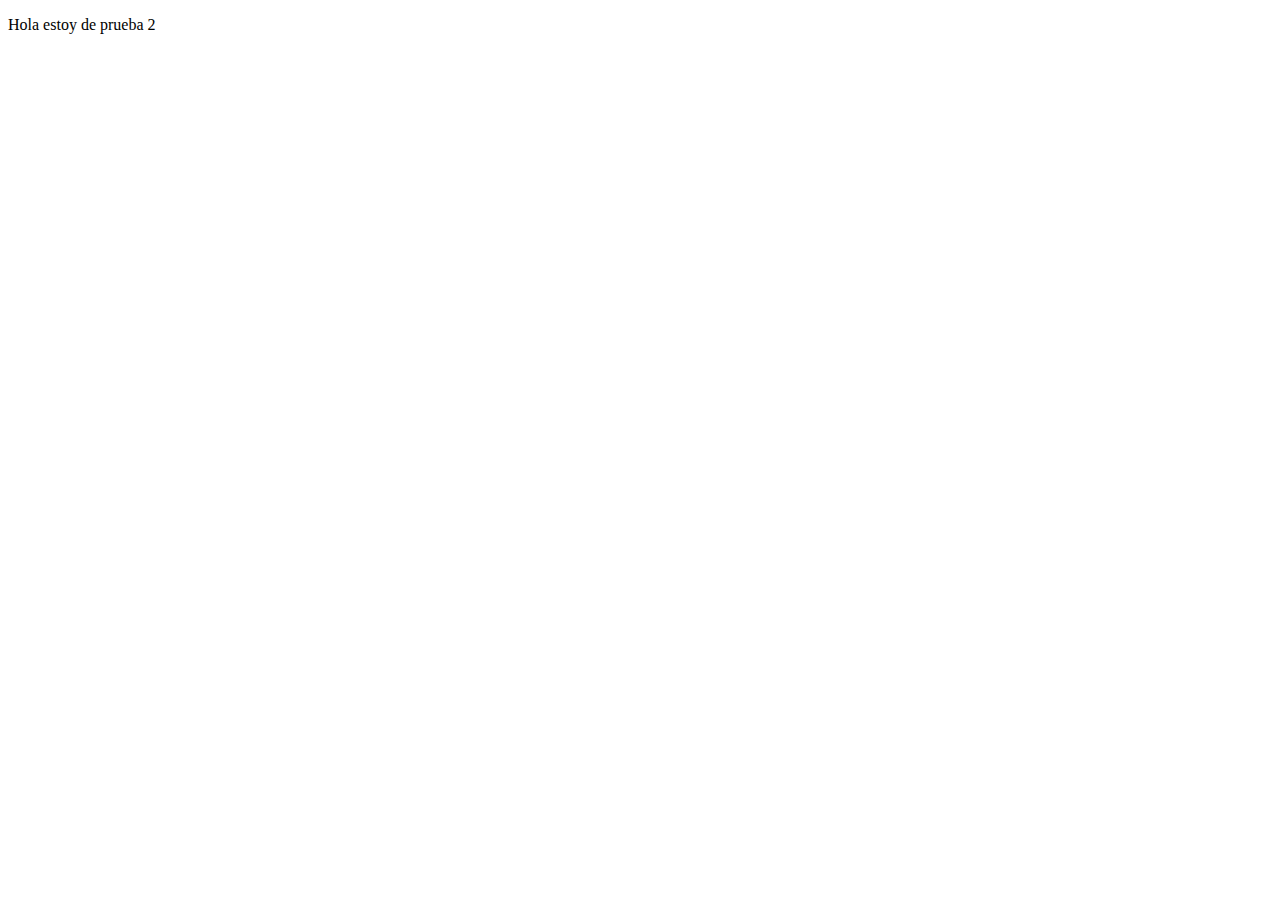
<file: Laboratorio/LAB1/index.html>
<!DOCTYPE html>
<html lang="en">
  <head>
    <title>Hola mundo</title>
    <meta charset="UTF-8">
    <meta name="viewport" content="width=device-width, initial-scale=1">
  </head>
  <body>
    <p>Hola estoy de prueba 2</p> 
  </body>
</html>
</file>
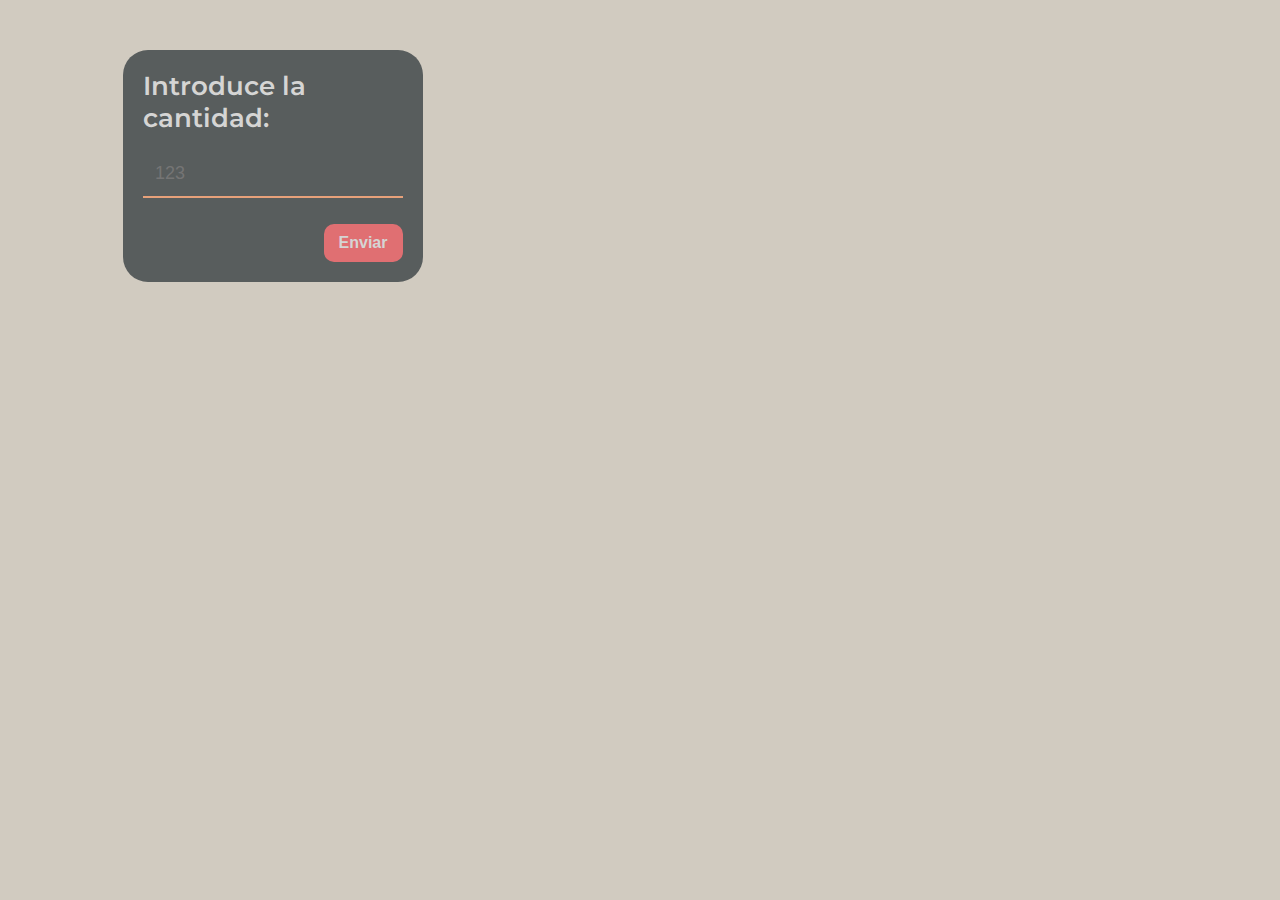
<file: Laboratorio/LAB10/index.html>
<!DOCTYPE html>
<html lang="en">
<head>
  <meta charset="UTF-8">
  <meta name="viewport" content="width=device-width, initial-scale=1.0">
  <link rel="stylesheet" href="https://fonts.googleapis.com/css2?family=Material+Symbols+Outlined:opsz,wght,FILL,GRAD@20..48,100..700,0..1,-50..200" />
  <link rel="stylesheet" href="style.css">
  <title>Laboratorio 9</title>
</head>
<body>
  <div class="container">
    <div class="container-form">
      <form >
        <div class="content-title">
          <h1>Introduce la cantidad:</h1>
        </div>
        <div class="content-input">
          <input type="number" name="quantity" placeholder="123"  min="1" max="20">
        </div>
        <div class="content-btn">
          <button type="submit">Enviar</button>
        </div>
      </form> 
    </div>
    <div class="content-square">
    </div>
  <script src="app.js"></script>
</body>
</html>
</file>
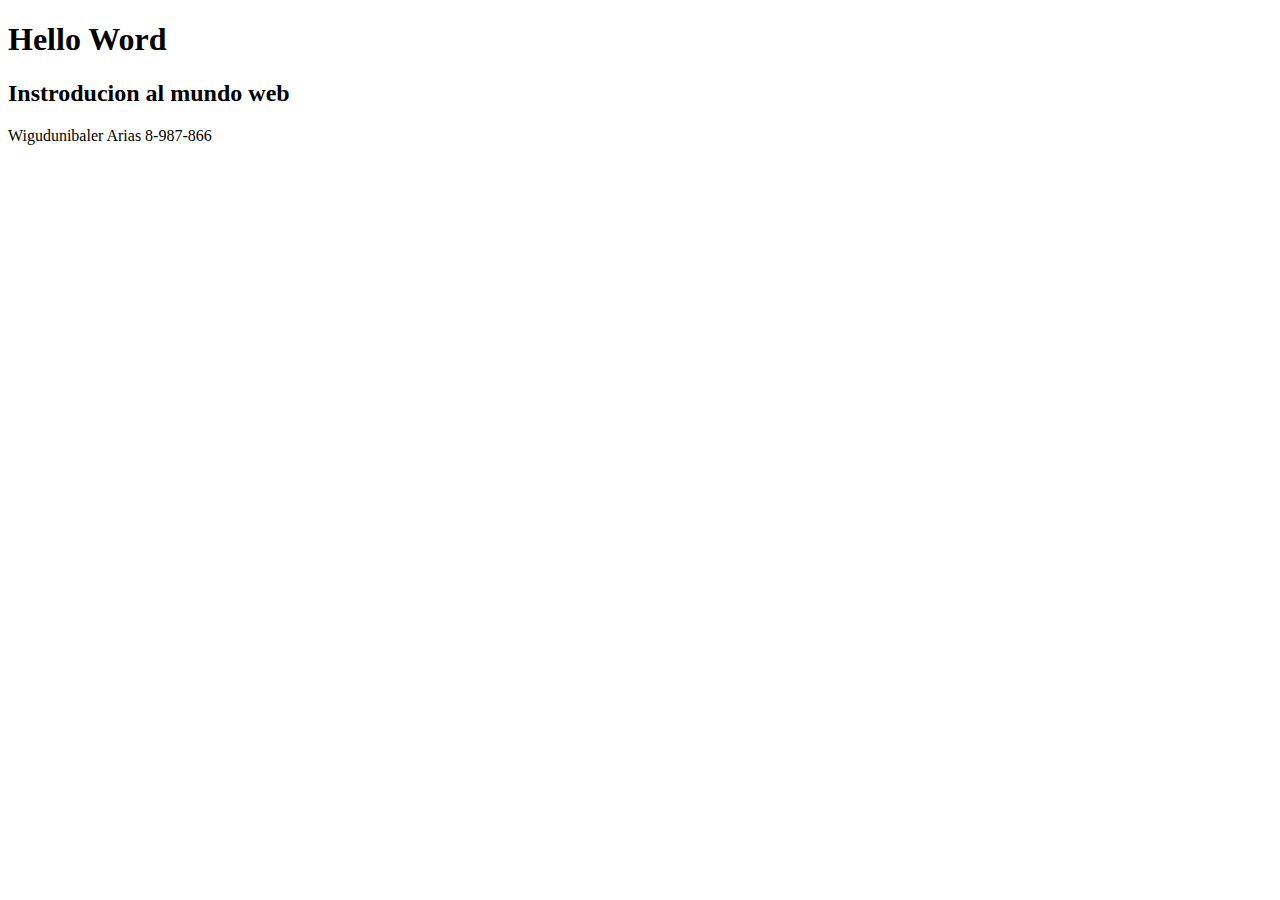
<file: Laboratorio/LAB2/index.html>
<!DOCTYPE html>
<html lang="en">
  <head>
    <title>Hello Word</title>
  </head>
  <body>
    <h1>Hello Word</h1>
    <h2>Instroducion al mundo web</h2>
    <p> 
      <span>Wigudunibaler Arias</span>
      <span>8-987-866</span>
    </p>
  </body>
</html>
</file>
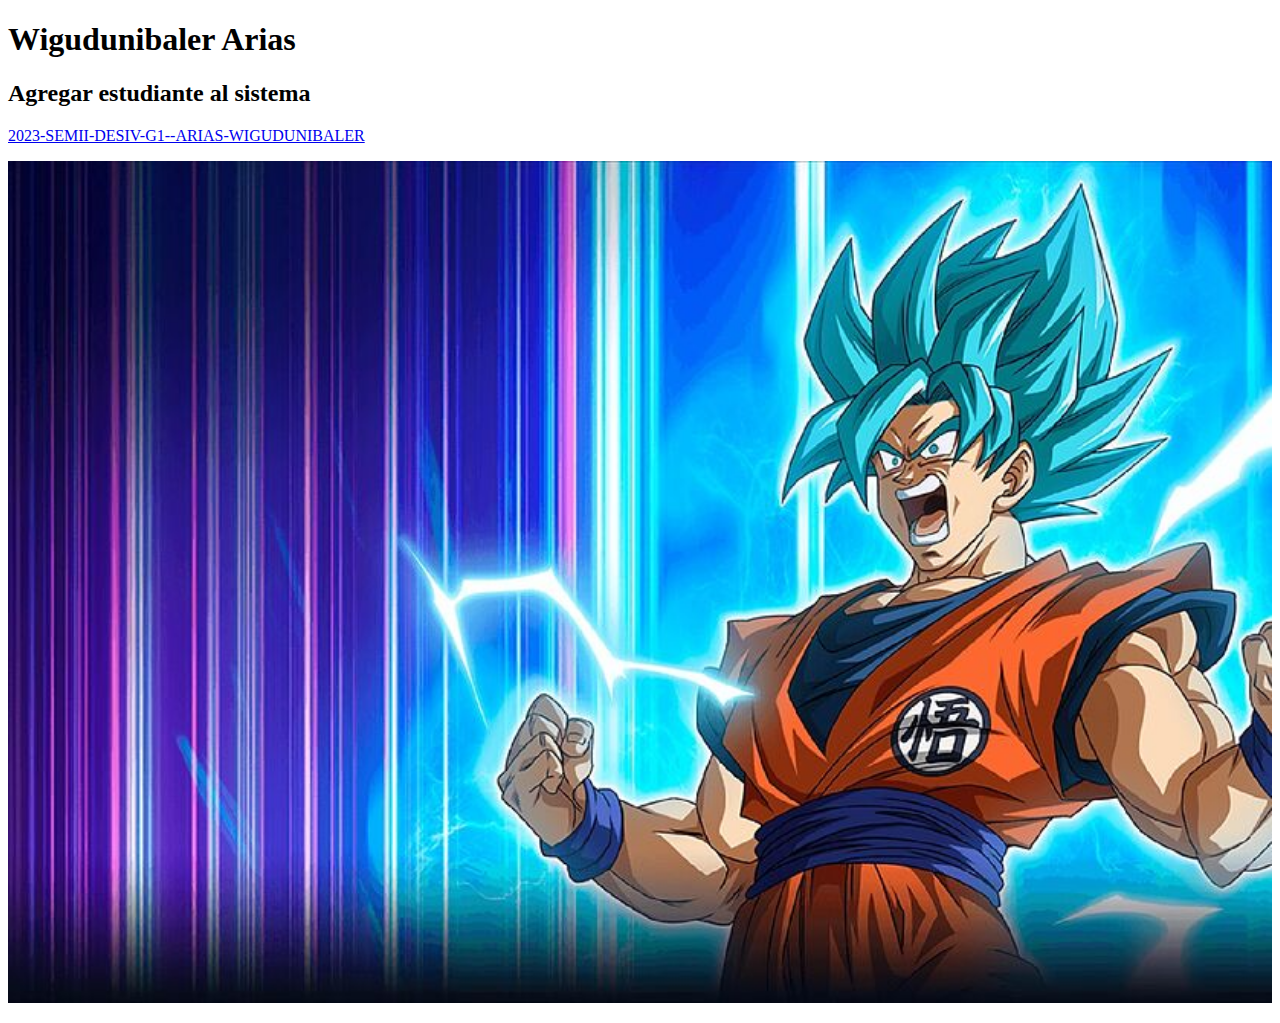
<file: Laboratorio/LAB3/index.html>
<!doctype html>
<html lang="es">
  <head>
    <title>Hola mundo</title>
    <meta charset="UTF-8" />
    <meta name="viewport" content="width=device-width, initial-scale=1" />
  </head>
  <body>
    <h1>Wigudunibaler Arias</h1>
    <h2>Agregar estudiante al sistema</h2>
    <p>
      <a
        href="https://github.com/Eider040517/2023-SEMII-DESIV-G1--ARIAS-WIGUDUNIBALER.git"
      >
        2023-SEMII-DESIV-G1--ARIAS-WIGUDUNIBALER
      </a>
    </p>
    <p>
      <img
        src="dragonBall.jpg"
        alt="Hola esto funciona"
        width="100%"
        height="100%"
      />
    </p>
  </body>
</html>
</file>
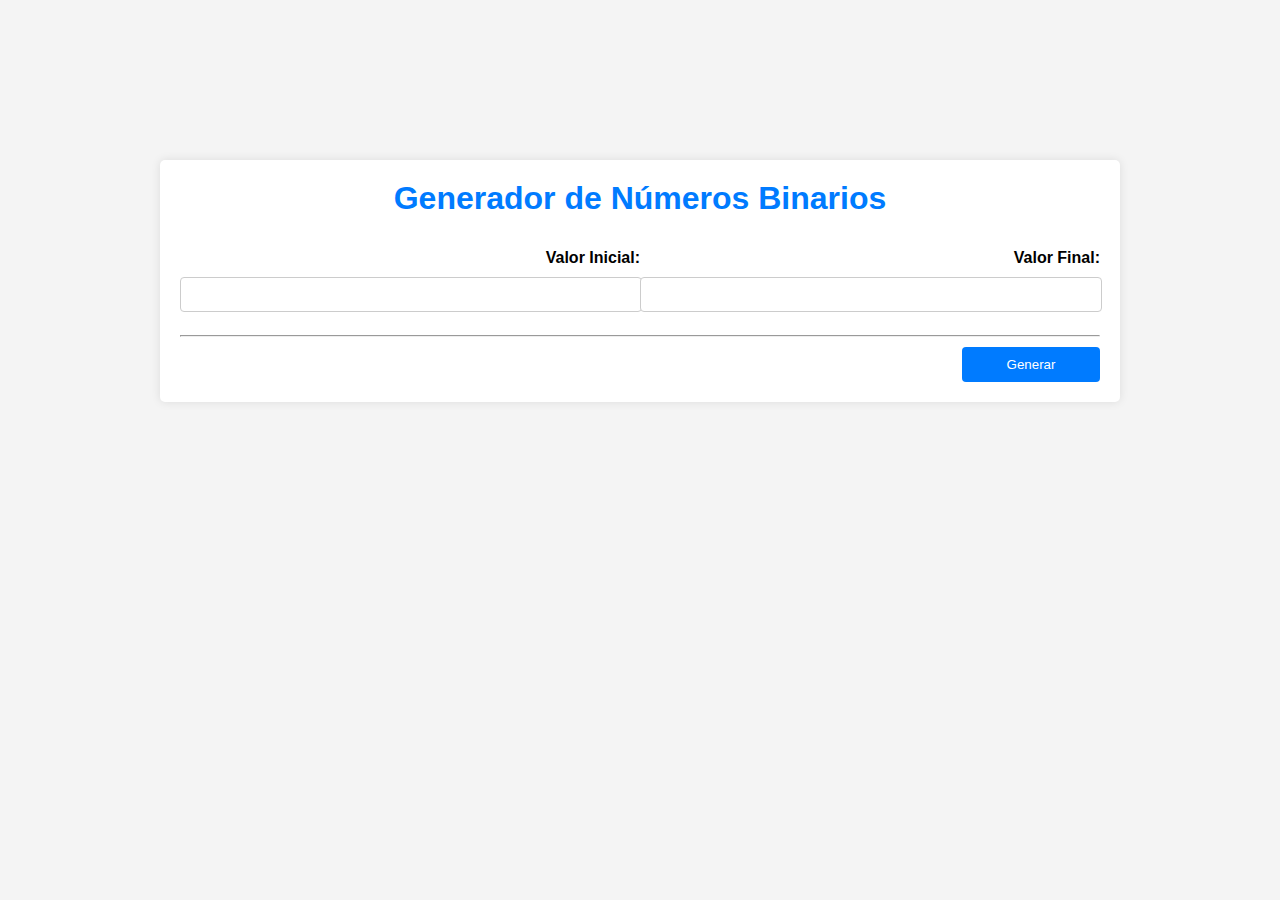
<file: Laboratorio/LAB6/index.html>
<!DOCTYPE html>
<html lang="en">
<head>
    <meta charset="UTF-8">
    <meta name="viewport" content="width=device-width, initial-scale=1.0">
    <link rel="stylesheet" href="styles.css">
    <title>Generador de Números Binarios</title>
</head>
<body>
    <div class="container">
        <h1>Generador de Números Binarios</h1>
        <form id="numberGeneratorForm">
            <div id="inputANDlabel">
                <div class="form-group">
                <label for="initialValue">Valor Inicial:</label>
                <input type="number" id="initialValue" required>
            </div>
            <div class="form-group">
                <label for="finalValue">Valor Final:</label>
                <input type="number" id="finalValue" required>
            </div>
 
            </div>
           <hr>
            <button type="button" id="generateButton">Generar</button>
        </form>
    </div>
    <script src="script.js"></script>
</body>
</html>
</file>
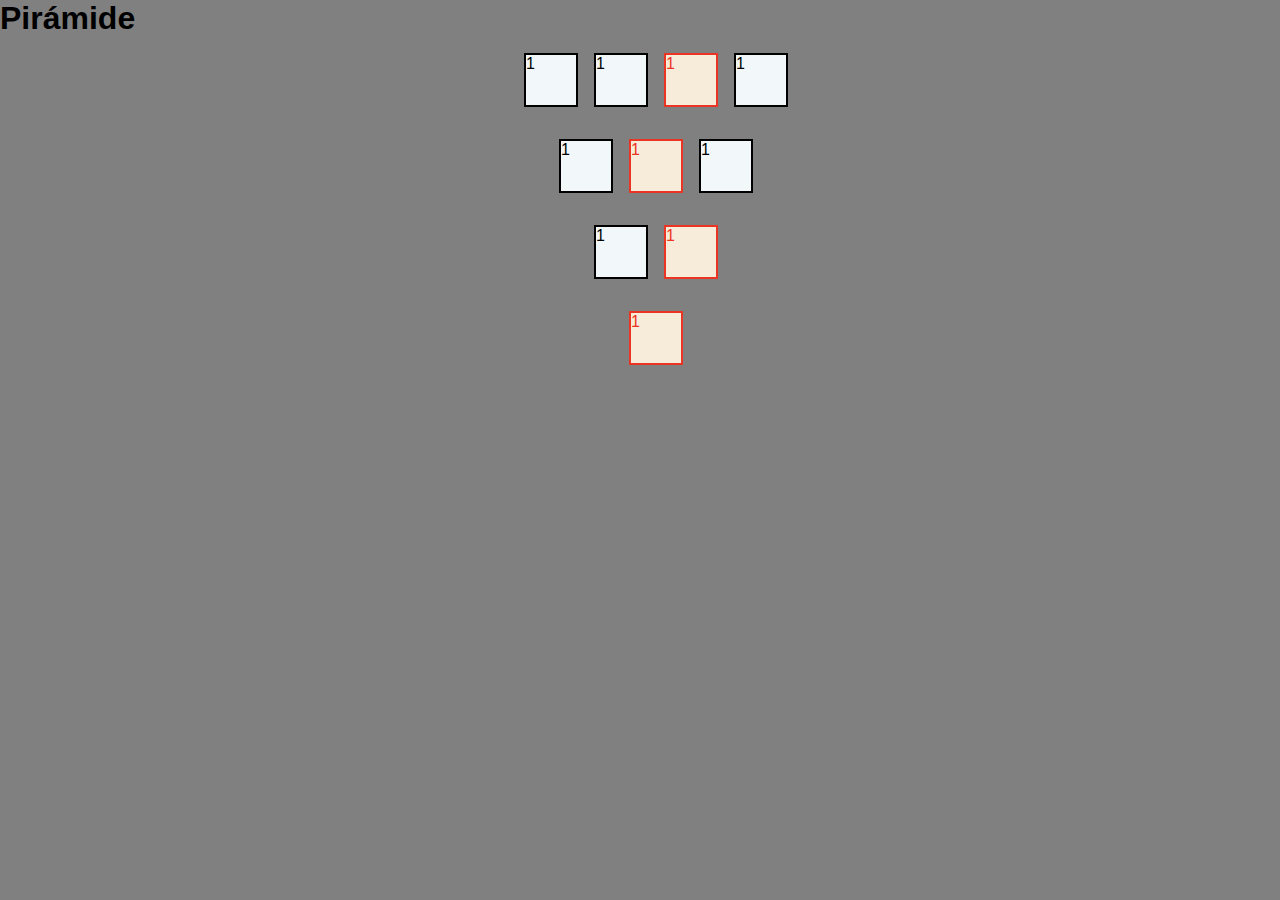
<file: Laboratorio/LAB7/index.html>
<!DOCTYPE html>
<html lang="en">
<head>
  <meta charset="UTF-8">
  <meta name="viewport" content="width=device-width, initial-scale=1.0">
  <link rel="stylesheet" href="styles.css">
  <title>Laboratorio 7</title>
</head>
<body>
  <section class="tittle">
    <h1>Pirámide</h1>
  </section>
  <section  class="piramide">
    <section class="row">
      <div class="cubo">1</div>
      <div class="cubo">1</div>
      <div class="cubo path">1</div>
      <div class="cubo">1</div>
    </section>
    <section class="row">
      <div class="cubo">1</div>
      <div class="cubo path">1</div>
      <div class="cubo">1</div>
    </section>
    <section class="row">
      <div class="cubo">1</div>
      <div class="cubo path">1</div>
    </section>
    <section class="row">
      <div class="cubo path">1</div>
    </section>
  </section>
</body>
</html>
</file>
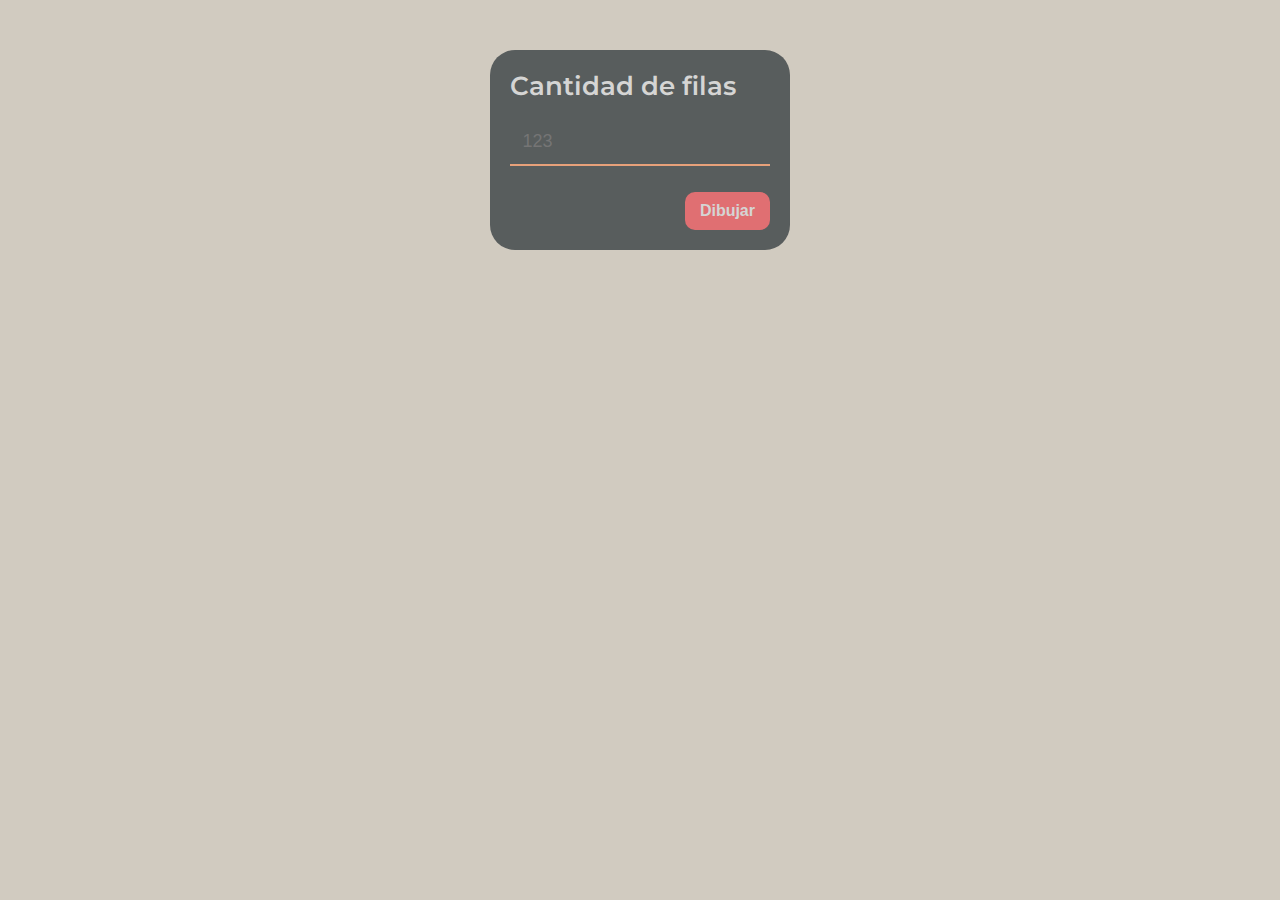
<file: Laboratorio/LAB9/index.html>
<!DOCTYPE html>
<html lang="en">
<head>
  <meta charset="UTF-8">
  <meta name="viewport" content="width=device-width, initial-scale=1.0">
  <link rel="stylesheet" href="style.css">
  <title>Laboratorio 9</title>
</head>
<body>
  <div class="container">
    <div class="container-form">
      <form >
        <div class="content-title">
          <h1>Cantidad de filas</h1>
        </div>
        <div class="content-input">
          <input type="number" name="quantity" placeholder="123"  min="1" max="5">
        </div>
        <div class="content-btn">
          <button type="submit">Dibujar</button>
        </div>
      </form> 
    </div>
    <div class="content-piramide">
    </div>
  <script src="app.js"></script>
</body>
</html>
</file>
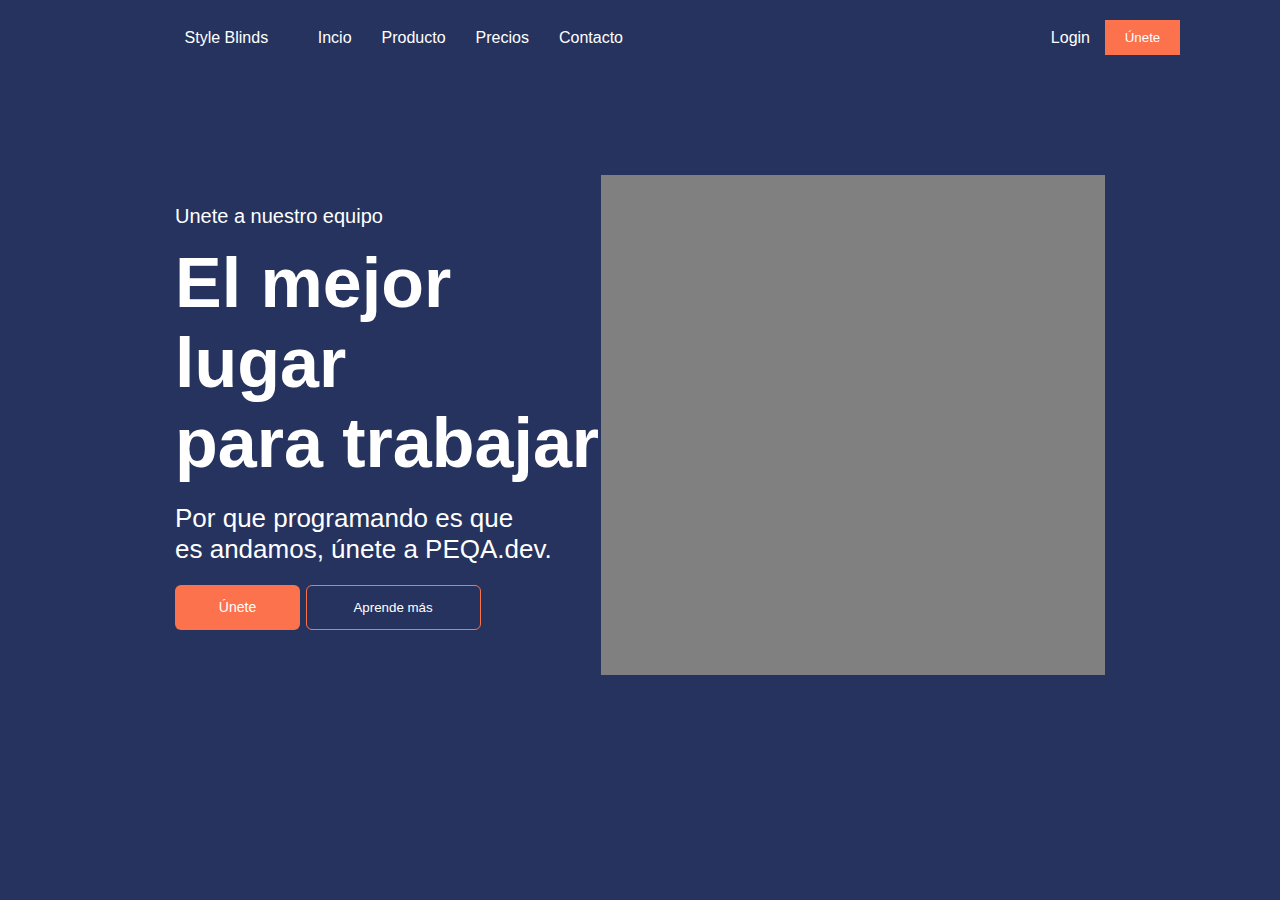
<file: Parciales/Parcial 2/index.html>
<!DOCTYPE html>
<html lang="en">
<head>
  <meta charset="UTF-8">
  <meta name="viewport" content="width=device-width, initial-scale=1.0">
  <link rel="stylesheet" href="styles.css">
  <title>Parcial 2</title>
</head>
<body>
  <div id="container">
   <section class="nav">
      <div class="logo">
        <span>Style Blinds</span>
      </div>
      <div class="menu">
         <ul>
          <li>Incio</li>
          <li>Producto</li>
          <li>Precios</li>
          <li>Contacto</li>
         </ul> 
      </div>
      <div class="buttonHeader">
        <div>Login</div>
        <button type="button">Únete</button>
      </div>
    </section> 
    <section class="home">
      <div class="containerInfo">
        <div>Unete a nuestro equipo</div>
        <h1>El mejor lugar <br> para trabajar</h1>
        <p>Por que programando es que <br> es andamos, únete a PEQA.dev.</p>
        <div class="ButtonSection">
            <button class="btnUnete" type="submit">Únete</button>
            <button class="btnAprende" type="submit">Aprende más</button>
        </div>
      </div>
      <div class="containerImg">
        
      </div>

    </section>
    </div>
  </div>
</body>
</html>
</file>
<file: Laboratorio/LAB10/style.css>
@import url('https://fonts.googleapis.com/css2?family=Montserrat:wght@300;400;600;700;900&display=swap');

*{
  margin: 0;
  padding: 0;
  box-sizing: border-box;
}

body{
  background-color: #d1cbc0;
  color: #fff;
  font-family: 'Montserrat', sans-serif;
}

.container {
  display: flex;
  flex-direction: row;
  height: 100vh;
  justify-content: space-around;
  align-items: flex-start;
  padding: 50px;
}

.container-form {
  width: 300px;
  min-height: 200px;
  background-color: #585d5d;
  border-radius: 25px;
}


.container-form form{
  display: flex;
  width: 100%;
  height: 100%;
  flex-direction: column;
  justify-content: center;
  padding: 20px;
  gap: 1em;
}
.content-title h1 {
  color: #d5d5d4  ;
  font-size: 26px;
  font-weight: 600;
}

.content-input input {
  width: 100%;
  padding: 0.7em;
  border: none;
  border-bottom: 2px solid #e7a17a ;
  background-color: transparent;
  outline: none;
  font-size: 18px;
  color: #d5d5d4;
}

.content-btn {
  display: inline-flex;
  width: 100%;
  justify-content: end;
  margin-top: 10px;
}
.content-btn button {
  padding: 10px 15px;
  background-color: #e06f72;
  border: #e06f72;
  border-radius: 10px;
  cursor: pointer;
  font-size: 16px;
  font-weight: 600;
  color: #d5d5d4;
}
.content-square{
  display: flex;
  width: 50%;
  flex-wrap: wrap;
  gap: 1.5rem;
}

.square{
  display: flex;
  position: relative;
  width: 80px;
  height: 80px;
  justify-content: center;
  align-items: center;
  background-color: #e7a17a;
  border: 3px solid #e06f72;
  border-radius: 10px;
  font-size: 25px;
  font-weight: 600;
  color: #d5d5d4;
}
.square span{
  display: none;
  position: absolute;
  width: 30px;
  height: 30px;
  justify-content: center;
  align-items: center;
  top: -15px;
  right: -15px;
  background-color: #e06f72;
  border: 2px solid #e06f72;
  border-radius: 50%;
  cursor: pointer;
}
.square span {
  font-weight: 800;
}


.square:hover span{
  display: flex;
}
</file>
<file: Laboratorio/LAB6/styles.css>
* {
  padding: 0;
  margin: 0;
}

body {
  font-family: Arial, sans-serif;
  background-color: #f4f4f4;
  margin: 0;
  padding: 10rem;
}

.container {
  padding: 20px;
  justify-content:flex-end;
  background-color: #fff;
  border-radius: 5px;
  box-shadow: 0 0 10px rgba(0, 0, 0, 0.1);
}

h1 {
  text-align: center;
  color: #007bff;
}

form {
  padding-top: 2rem ;
  text-align:end;

}

#inputANDlabel{
  width: 100%;
  display: inline-flex;
}
label {
  display: block;
  margin-bottom: 10px;
  font-weight: bold;
}

input[type="number"] {
  width: 100%;
  height: 50%;
  margin-bottom: 20px;
  border: 1px solid #ccc;
  border-radius: 4px;
}



.form-group {
  display: inline-block;
  width: 100%; 
  padding-bottom: 20px;
}


button {
  width: 15%;
  padding: 10px;
  margin-top: 10px;
  background-color: #007bff;
  color: #fff;
  border: none;
  border-radius: 4px;
}

button:hover {
  background-color: #0056b3;
}




label, input[type="number"] {
  width: 100%;
}
</file>
<file: Laboratorio/LAB7/styles.css>
*{ 
  margin: 0;
  padding: 0;
  font-family: Arial, Helvetica, sans-serif;
}

body{
  background-color: #808080;
}

.piramide{
  gap:10em;
  transform: rotate(180);
}

.row{
  display: flex;
  width: 100%;
  justify-content: center;
  align-items: center;
  gap: 1em;
  padding: 1em;
}
.cubo{
  width: 50px;
  height: 50px;
  background-color: #F2F8F9;
  border: 2px solid black;
  color: black;
}

.path{
  background-color: #F7EBD9;
  border: 2px solid #EA3424;
  color: #EA3424;
}
</file>
<file: Laboratorio/LAB9/style.css>
@import url('https://fonts.googleapis.com/css2?family=Montserrat:wght@300;400;600;700;900&display=swap');

*{
  margin: 0;
  padding: 0;
  box-sizing: border-box;
}

body{
  background-color: #d1cbc0;
  color: #fff;
  font-family: 'Montserrat', sans-serif;
}

.container {
  display: flex;
  flex-direction: column;
  height: 100%;
  justify-content: space-around;
  align-items: center;
  padding: 50px;
}

.container-form {
  width: 300px;
  min-height: 200px;
  background-color: #585d5d;
  border-radius: 25px;
}


.container-form form{
  display: flex;
  width: 100%;
  height: 100%;
  flex-direction: column;
  justify-content: center;
  padding: 20px;
  gap: 1em;
}
.content-title h1 {
  color: #d5d5d4  ;
  font-size: 26px;
  font-weight: 600;
}

.content-input input {
  width: 100%;
  padding: 0.7em;
  border: none;
  border-bottom: 2px solid #e7a17a ;
  background-color: transparent;
  outline: none;
  font-size: 18px;
  color: #d5d5d4;
}

.content-btn {
  display: inline-flex;
  width: 100%;
  justify-content: end;
  margin-top: 10px;
}
.content-btn button {
  padding: 10px 15px;
  background-color: #e06f72;
  border: #e06f72;
  border-radius: 10px;
  cursor: pointer;
  font-size: 16px;
  font-weight: 600;
  color: #d5d5d4;
}
.content-piramide{
  display: flex;
  flex-direction: column;
  width: 50%;
  margin-top: 50px;
}
.row {
  height: 100px;
  width: 100%;
  display: flex;
  align-items: center;
  justify-content: center;
  gap: 5em;
}

.square{
  display: flex;
  width: 80px;
  height: 80px;
  justify-content: center;
  align-items: center;
  background-color: #e7a17a;
  border: 3px solid #e06f72;
  border-radius: 10px;
  font-size: 25px;
  font-weight: 600;
  color: #d5d5d4;
}
</file>
<file: Parciales/Parcial 2/styles.css>
*{
  padding: 0;
  margin: 0;
  font-family: Arial, Helvetica, sans-serif;
}

body{
  background-color: rgb(38,51,94);
  color: white;
  width: 100vw;
  height: 100vh;
}

.nav{
  display: flex;
  width: 100%;
  height: 75px;
}

.logo{
  display: flex;
  justify-content: center;
  align-items: center;
  width: 200px;
  height: 100%;
  padding: 0 0 0 150px;
}

.menu{
  display: flex;
  width: 75%;
  height: 100%;
  align-items: center;
}
.menu>ul{
  display: flex;
}
.menu>ul>li{
  padding: 0 15px;
  font-size: 25;
  list-style: none;
}

.buttonHeader{
  display: flex;
  width: 150px;
  height: 100%;
  justify-content: center;
  align-items: center;
  padding: 0 100px 0 0 ;
}
.buttonHeader>div{
  margin: 0 15px;
}

.buttonHeader>button{
  width: 75px;
  height: 35px;
  background-color: rgb(252,114,77);
  border: 1px rgb(252,114,77) solid;
  color: white;
}
#container{
  height: 100%;
}

.home{
  display: flex;
  height: 700px;
  padding: 0  175px;
  justify-content: space-between;
  align-items: center;
}

.containerInfo{
  width: 50%;
}
.containerInfo>div{
  font-size: 20px;
  padding-bottom: 15px;
}
.containerInfo>h1{
  font-size: 70px;
  padding-bottom: 20px;
}
.containerInfo>p{
  font-size: 26px;
  padding-bottom: 20px;
}

.buttonSection{
  width: 100%;
  height: 75px;
}

.btnUnete{
  width: 125px;
  height: 45px;
  font-size: 14px;
  color:white;
  background-color: rgb(252,114,77);
  border: 0px;
  border-radius: 6px;
}

.btnAprende{
  width: 175px;
  height: 45px;
  background-color: rgb(38,51,94);
  color: white;
  border: 1px solid rgb(252,114,77);
  border-radius: 6px;
}


.containerImg{
  width: 550px;
  height: 500px;
  background-color: grey;
}
</file>
